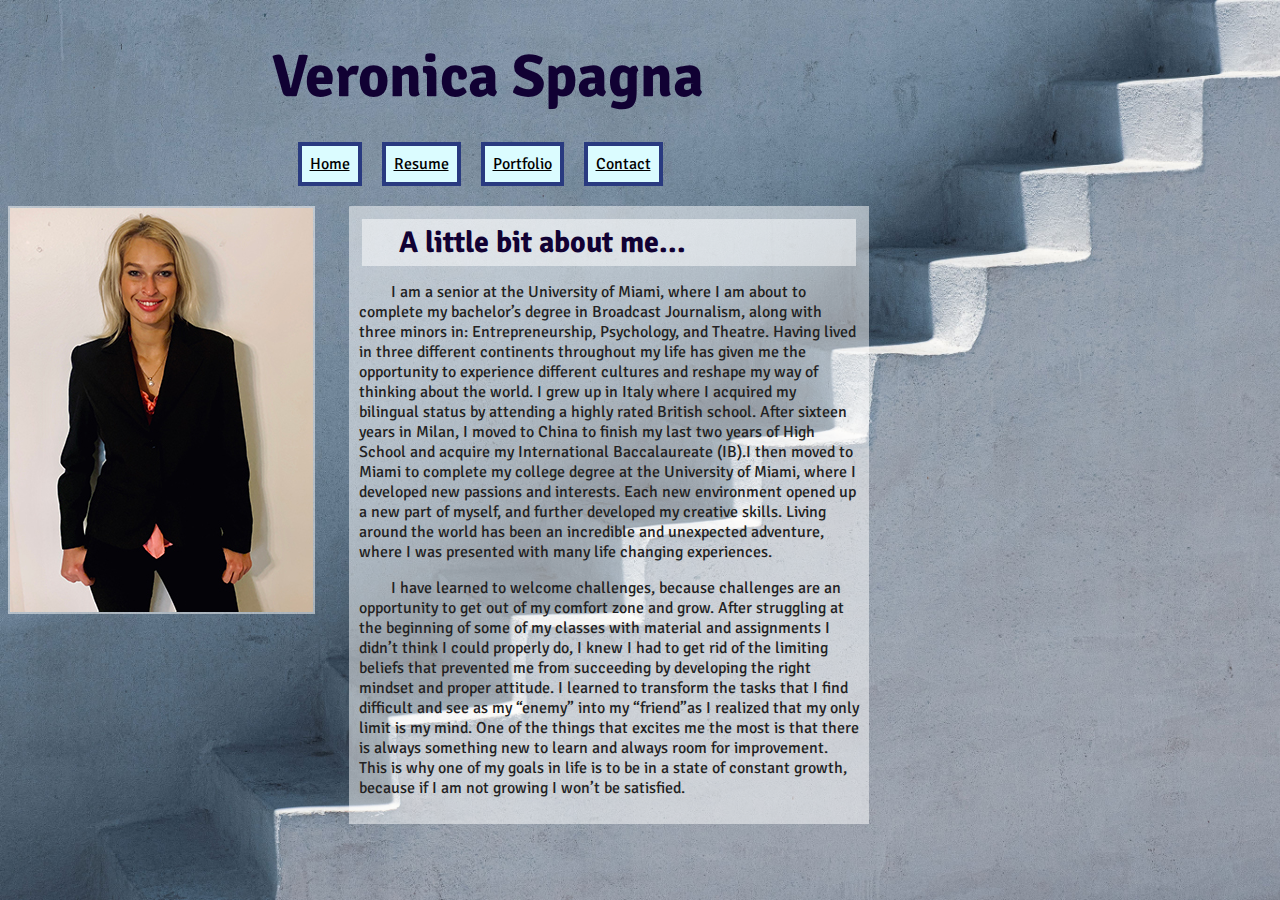
<file: index.html>
<!DOCTYPE html>
<html lang="en">

  <head>
    <meta charset="utf-8"/>
    <title>Home</title>
    <link href= "css/style.css" rel="stylesheet"/>
  </head>

  <body>
    <header>
      <h1>Veronica Spagna</h1>

      <nav>
        <ul>
         <li><a href="index.html">Home</a></li>
         <li><a href="resume.html">Resume</a></li>
         <li><a href="portfolio.html">Portfolio</a></li>
        <li><a href="contact.html">Contact</a></li>
       </ul>
      </nav>
    </header>

 <main>
   <section id="stand" alt="standup" >
    <img src="img/vero.jpg" alt="me" />
   </section>


  <section id="bio">
    <h2>A little bit about me...</h2>


    <p>I am a senior at the University of Miami, where I am about to complete my bachelor’s degree in Broadcast Journalism,
       along with three minors in: Entrepreneurship, Psychology, and Theatre.
      Having lived in three different continents throughout my life has given me the opportunity to experience different cultures
      and reshape my way of thinking about the world. I grew up in Italy where I acquired my bilingual status
      by attending a highly rated British school.  After sixteen years in Milan,
      I moved to China to finish my last two years of High School and acquire my International Baccalaureate (IB).I then moved to Miami to complete my college degree at the University of Miami,
      where I developed new passions and interests. Each new environment opened up a new part of myself, and further developed my creative skills.
      Living around the world has been an incredible and unexpected adventure, where I was presented with
        many life changing experiences.</p>
      <p>I have learned to welcome challenges, because challenges are an opportunity to get out of my comfort zone and grow.
      After struggling at the beginning of some of my classes with material and assignments I didn’t think I could properly do,
      I knew I had to get rid of the limiting beliefs that prevented me from succeeding by developing the right mindset and proper attitude.
      I learned to transform the tasks that I find difficult and see as my “enemy” into my “friend”as I realized that my only limit is my mind.
      One of the things that excites me the most is that there is always something new to learn and always room for improvement.
       This is why one of my goals in life is to be in a state of constant growth, because if I am not growing I won’t be satisfied.</p>


  </section>







</main>
 </body>
</html>
</file>
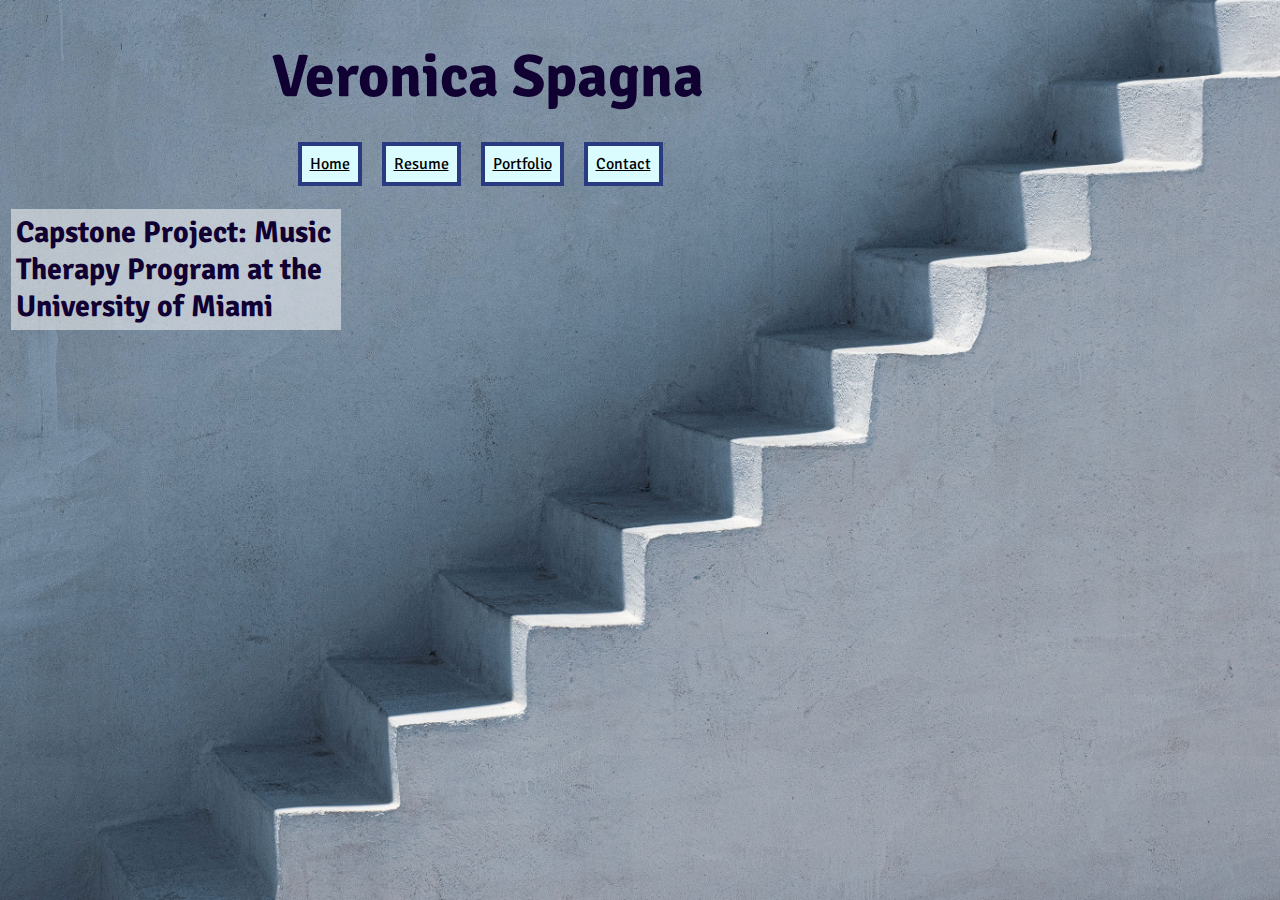
<file: capstone.html>
<!DOCTYPE html>
<html lang="en">

<head>
  <meta charset="utf-8"/>
  <title>Veronica's Capstone</title>
  <link href="css/style.css" rel="stylesheet" />
</head>

<body>
  <header>
    <h1>Veronica Spagna</h1>

    <nav>
      <ul>
       <li><a href="index.html">Home</a></li>
       <li><a href="resume.html">Resume</a></li>
       <li><a href="portfolio.html">Portfolio</a></li>
      <li><a href="contact.html">Contact</a></li>
     </ul>
    </nav>
  </header>

 <main>
   <section id="capstone">
   <h2> Capstone Project: Music Therapy Program at the University of Miami</h2>

<div style="padding:56.25% 0 0 0;position:relative;"><iframe src="https://player.vimeo.com/video/376971626?title=0&byline=0&portrait=0" style="position:absolute;top:0;left:0;width:100%;height:100%;" frameborder="0" allow="autoplay; fullscreen" allowfullscreen></iframe></div><script src="https://player.vimeo.com/api/player.js"></script>

   </section>
 </main>



 </body>
</html>
</file>
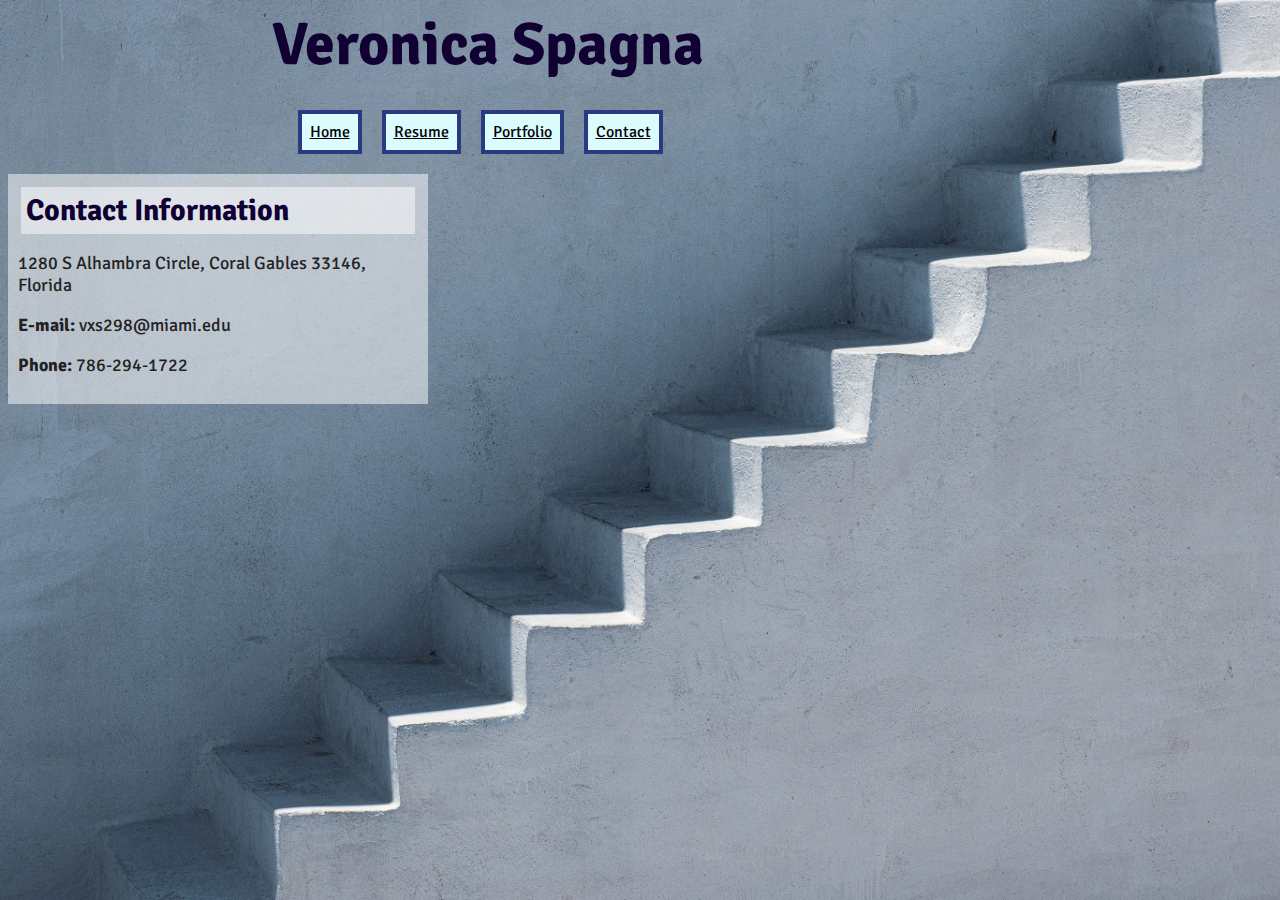
<file: contact.html>
<head>
  <meta charset="utf-8"/>
  <title>Veronica's Resume</title>
  <link href="css/style.css" rel="stylesheet" />
 </head>


  <body>
    <header>
      <h1>Veronica Spagna</h1>

     <nav>
         <ul>
           <li><a href="index.html">Home</a></li>
           <li><a href="resume.html">Resume</a></li>
           <li><a href="portfolio.html">Portfolio</a></li>
           <li><a href="contact.html">Contact</a></li>
         </ul>
       </nav>
     </header>
 <main>
   <section id="contact">
     <h2>Contact Information</h2>
    <p>1280 S Alhambra Circle, Coral Gables 33146, Florida </p>
    <p><strong>E-mail:</strong> vxs298@miami.edu </p>  <p><strong>Phone:</strong> 786-294-1722</p>
    </section>





 </main>
 </body>
</html>
</file>
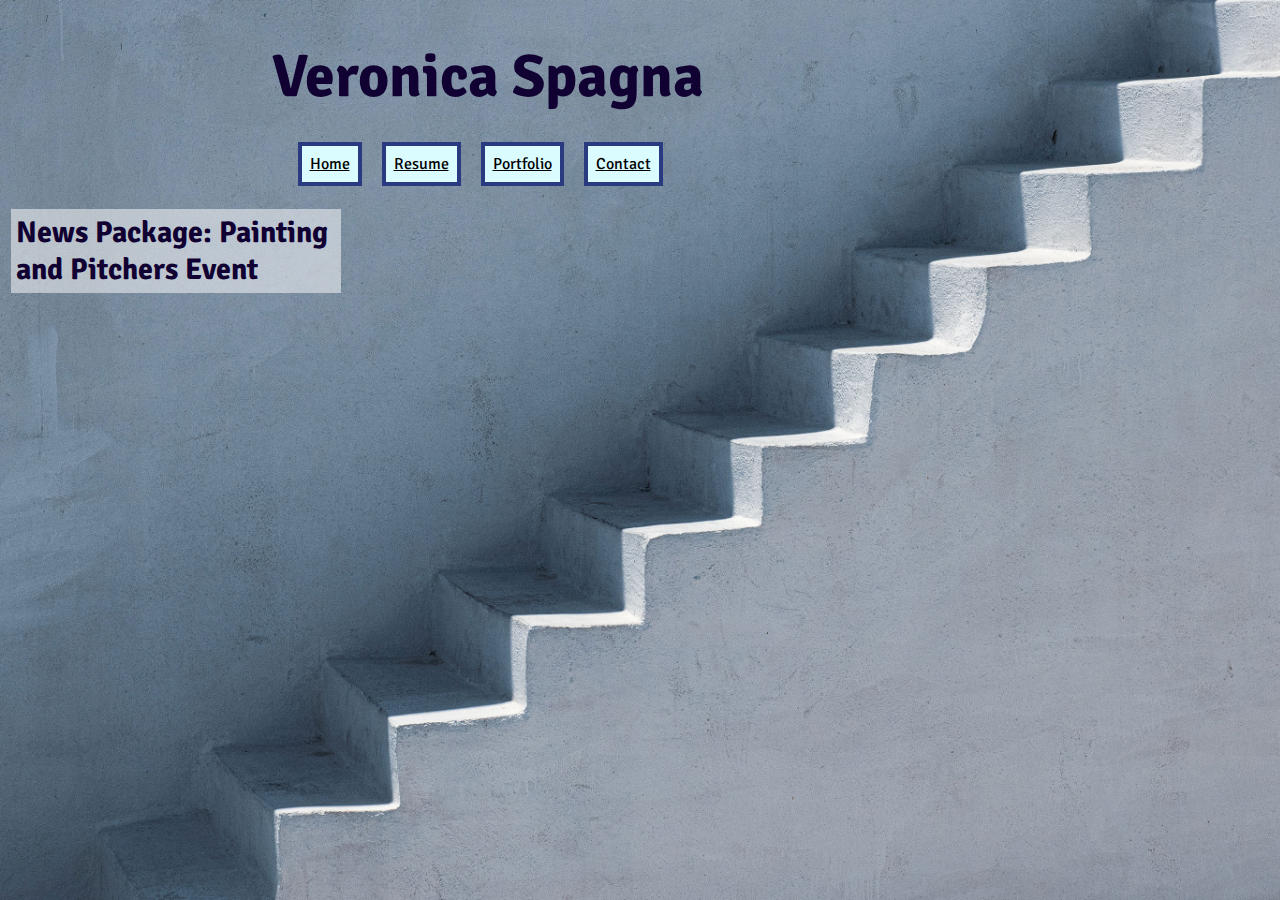
<file: package.html>
<!DOCTYPE html>
<html lang="en">

<head>
  <meta charset="utf-8"/>
  <title>News Package</title>
  <link href= "css/style.css" rel="stylesheet" />
</head>

<body>
  <header>
    <h1>Veronica Spagna</h1>

    <nav>
      <ul>
       <li><a href="index.html">Home</a></li>
       <li><a href="resume.html">Resume</a></li>
       <li><a href="portfolio.html">Portfolio</a></li>
      <li><a href="contact.html">Contact</a></li>
     </ul>
    </nav>
  </header>

 <main>
   <section id="newsvideo">
   <h2>News Package: Painting and Pitchers Event</h2>
      <div style="padding:56.25% 0 0 0;position:relative;"><iframe src="https://player.vimeo.com/video/376974641?title=0&byline=0&portrait=0"
        style="position:absolute;top:0;left:0;width:100%;height:100%;" frameborder="0"
        allow="autoplay; fullscreen" allowfullscreen></iframe></div><script src="https://player.vimeo.com/api/player.js"></script>
    </section>




  </main>
 </body>
</html>
</file>
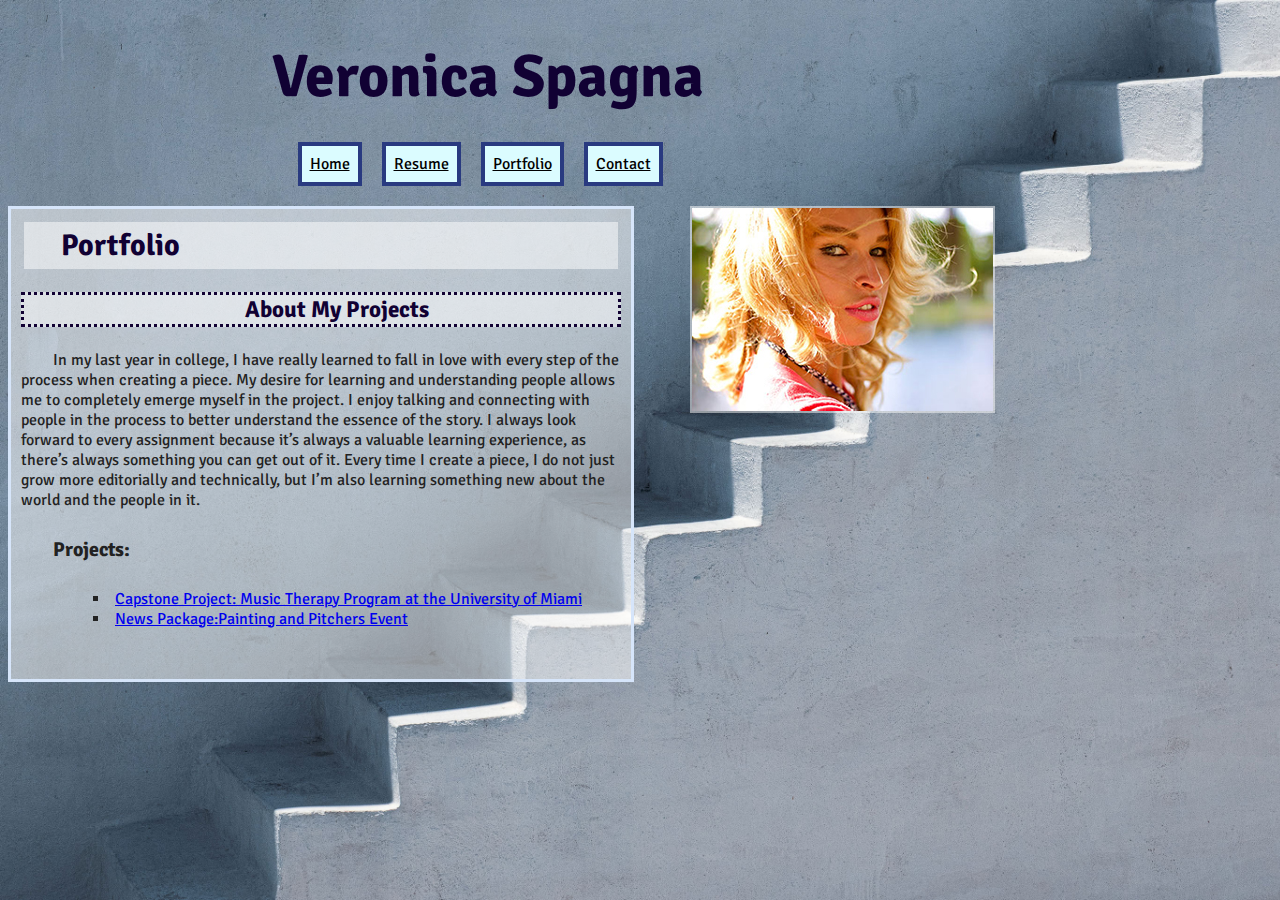
<file: portfolio.html>
<!DOCTYPE html>
<html lang="en">

  <head>
    <meta charset="utf-8"/>
    <title>Veronica's Portfolio</title>
    <link href="css/style.css" rel="stylesheet" />
  </head>

  <body>
    <header>
      <h1>Veronica Spagna</h1>

      <nav>
        <ul>
         <li><a href="index.html">Home</a></li>
         <li><a href="resume.html">Resume</a></li>
         <li><a href="portfolio.html">Portfolio</a></li>
        <li><a href="contact.html">Contact</a></li>
       </ul>
      </nav>
    </header>

 <main>
   <section id="portfolio">
     <h2>Portfolio</h2>
   <h3> About My Projects</h3>
  <p>In my last year in college, I have really learned to fall in love with every step of the process when creating a piece. My desire for learning and understanding people allows me to completely emerge myself in the project. I enjoy talking and connecting with people in the process to better understand the essence of the story.
   I always look forward to every assignment because it’s always a valuable learning experience,
   as there’s always something you can get out of it. Every time I create a piece, I do not just grow more editorially and technically, but I’m also learning something new about the world and the people in it. </p>

    <h4>Projects:</h4>
    <ul>
      <li><a href="capstone.html">Capstone Project: Music Therapy Program at the University of Miami</a></li>
      <li><a href="package.html">News Package:Painting and Pitchers Event</a></li>
    </ul>
  </section>

  <section id="close" alt="closeup">
   <img src="img/profilepic4.jpg" alt="profile" />
  </section>



  </main>
 </body>
</html>
</file>
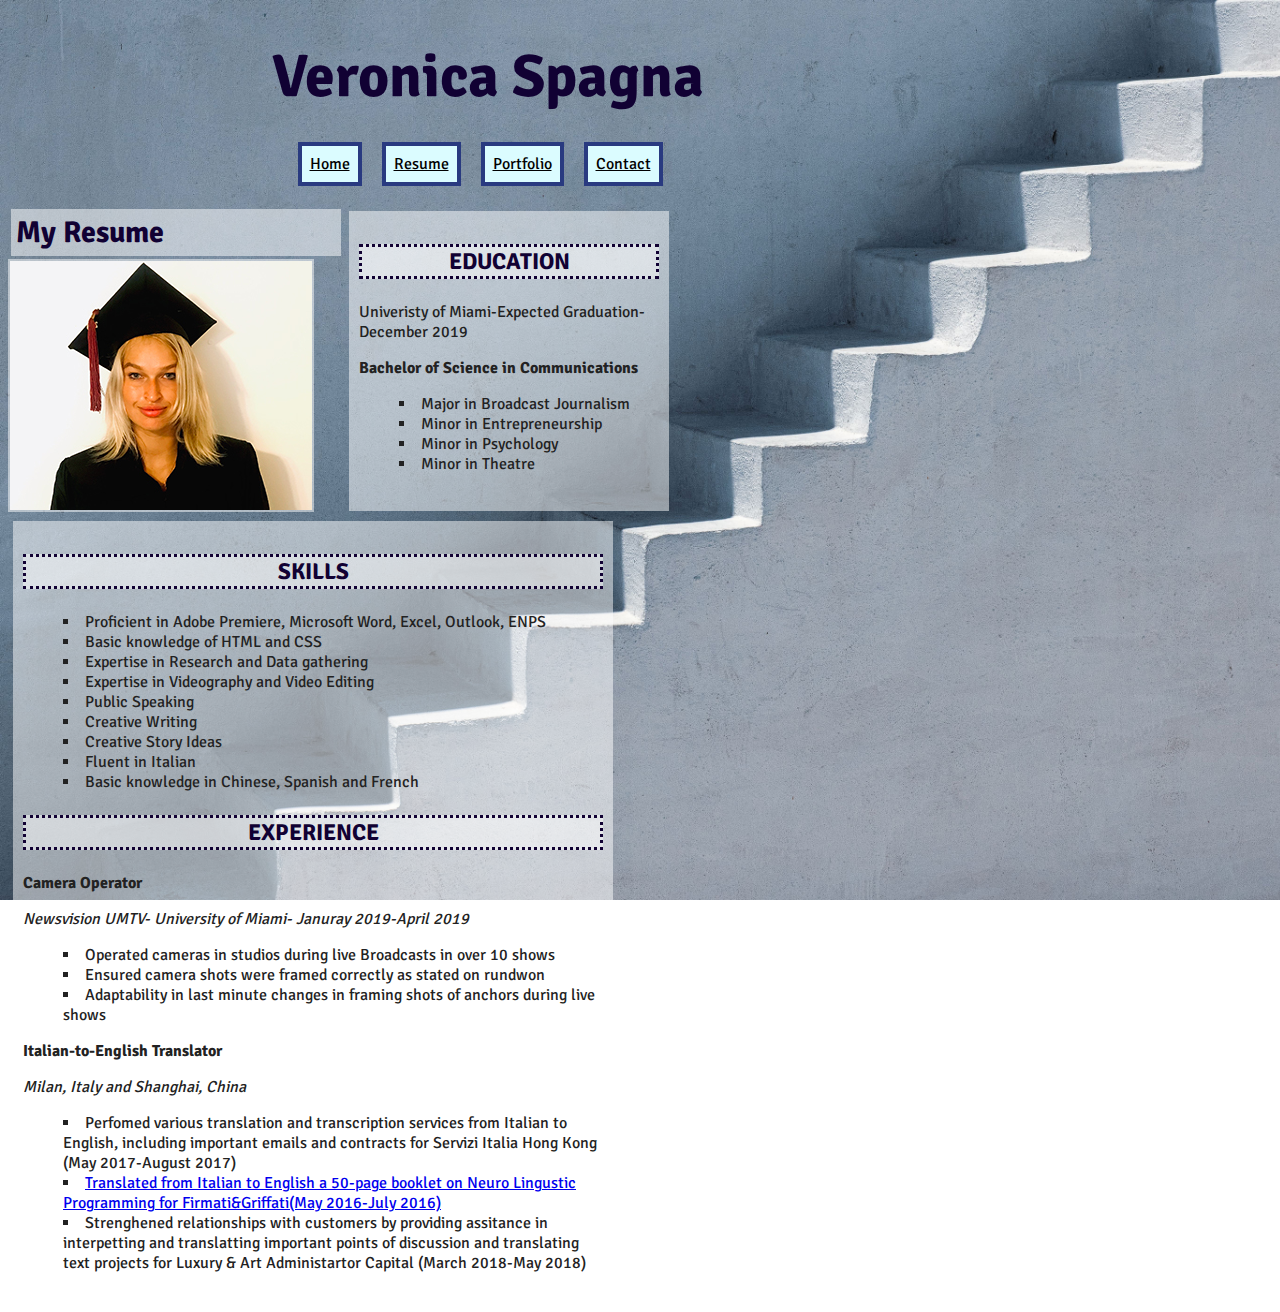
<file: resume.html>
<!DOCTYPE html>
 <html lang="en">


 <head>
   <meta charset="utf-8"/>
   <title>Veronica's Resume</title>
   <link href="css/style.css" rel="stylesheet" />
  </head>


   <body>
     <header>
       <h1>Veronica Spagna</h1>

      <nav>
          <ul>
            <li><a href="index.html">Home</a></li>
            <li><a href="resume.html">Resume</a></li>
            <li><a href="portfolio.html">Portfolio</a></li>
            <li><a href="contact.html">Contact</a></li>
          </ul>
        </nav>
      </header>

 <main>
   <section id="grad">
     <h2>My Resume</h2>
  <img src="img/grad2.jpg" alt="grad" align="middle" />
   </section>


  <section id="education">
   <h3>EDUCATION</h3>
   <p>Univeristy of Miami-Expected Graduation-December 2019</p>
   <p><strong>Bachelor of Science in Communications</strong></p>
     <ul>
       <li>Major in Broadcast Journalism</li>
       <li>Minor in Entrepreneurship</li>
       <li>Minor in Psychology</li>
       <li>Minor in Theatre</li>
     </ul>
    </section>

 <section id="skills">
  <h3>SKILLS</h3>
    <ul>
      <li>Proficient in Adobe Premiere, Microsoft Word, Excel, Outlook, ENPS</li>
      <li>Basic knowledge of HTML and CSS</li>
      <li>Expertise in Research and Data gathering</li>
      <li>Expertise in Videography and Video Editing</li>
      <li>Public Speaking</li>
      <li>Creative Writing</li>
      <li>Creative Story Ideas</li>
      <li>Fluent in Italian</li>
     <li>Basic knowledge in Chinese, Spanish and French</li>
   </ul>
  <h3>EXPERIENCE</h3>
    <p><strong>Camera Operator</strong></p>
     <p><em>Newsvision UMTV- University of Miami- Januray 2019-April 2019</em></p>
    <ul>
     <li>Operated cameras in studios during live Broadcasts in over 10 shows</li>
     <li>Ensured camera shots were framed correctly as stated on rundwon</li>
     <li>Adaptability in last minute changes in framing shots of anchors during live shows</li>
     </ul>
  <p><strong>Italian-to-English Translator</strong></p>
   <p><em>Milan, Italy and Shanghai, China</em></p>
    <ul>
     <li>Perfomed various translation and transcription services from Italian
  to English, including important emails and contracts for Servizi Italia Hong Kong (May 2017-August 2017)</li>
     <li><a href="http://www.firmatiegriffati.com">Translated from Italian to English a 50-page
 booklet on Neuro Lingustic Programming for Firmati&Griffati(May 2016-July 2016)</a></li>
    <li>Strenghened relationships with customers by providing assitance in interpetting and translatting
    important points of discussion and translating text projects for Luxury & Art Administartor Capital (March 2018-May 2018)</li>
    </ul>
   </section>

  </main>
  </body>
 </html>
</file>
<file: css/style.css>
@import url('https://fonts.googleapis.com/css?family=Anton|Signika&display=swap');

body {

  font-size: 16px;
  font-family: "Signika", "Anton",  "Helvetica", "Arial", sans-serif;
  color: #222;
  list-style-type: square;
  max-width: 960px;
  background-image: url("../img/stairs3.jpg");
  background-attachment: fixed;
  background-size: cover;
}

main {

display: grid;
grid-template-columns: 35% 35% 25%;
grid-auto-rows: auto;
grid-gap: 5px;
}

header nav a {
  color: black;
  padding: 0.5em;
  background-color: #dbfcff;
  border: 4px solid #293A80;
}


a:hover {
  color: white;
  font-style: bold;
  background-color: #4D80E4;
  border: 2px solid #110133;
}


nav > ul {
  padding-left: 0;
  margin: 2em 0;

}

nav > ul > li {
  display: inline-block;
  margin-right: 1em;
  font-weight: bold;
}

nav > ul > li > a {
  font-weight: normal;
}

header > nav {
  text-align: center;
}

h1{
  text-align: center;
  font-size: 60px;
  color: #110133;
}
h2{
  font-size: 30px;
  color: #110133;
  padding: 5px 5px 5px 5px;
  margin:3px;
  border-style:none;
  background-color: rgba(255,255,255,0.5);
}
h3{
  font-size: 23px;
  text-align: center;
  font-weight: bold;
  color: #110133;
  border-style: dotted;
  background-color: rgba(255,255,255,0.5);
}


h4{
  font-size: 20px;
  color:
}

h1 h2 h3 h4{
  font-family: "Anton", sans-serif;
  font-weight: bold;
}
ul li {
  list-style-type: square;
  list-style-position: inside;
}


img {
  border: 2px solid;
  border-color: rgba(255,255,255,0.5);;
}

#bio{
  grid-column-start: 2;
  grid-column-end: 2;
  grid-row-start: 1;
  width: 500px;
  border-color: black;
  padding: 10px;
  background-color: rgba(255,255,255,0.5);
  text-indent: 2em;

}

#close{
  grid-column-start: 3;
  border-style: none;

}

#stand {
  grid-column-start: 1;
  grid-row-start: 1;

}

#grad{

  grid-column-start: 1;
  grid-row: 1;
  border-color: rgba(255,255,255,0.5);
  border: 10px;

}
#education{
  grid-column: 2;
  grid-row: 1;
  width: 300px;
  height: 280px;
  margin-bottom: 5px;
  margin-top: 5px;
  border-color: white;
  padding: 10px 10px 10px 10px;
  background-color: rgba(255,255,255,0.5);
  letter-spacing: normal;
}
#skills {
  grid-column: 1;
  grid-row: 2;
  width: 580px;
  margin-bottom: 5px;
  margin-left: 5px;
  padding: 10px 10px 10px 10px;
  border-color: none;
  background-color: rgba(255,255,255,0.5);
  letter-spacing: normal;
}
#portfolio{
  width: 600px;
  height: 450px;
  text-indent: 2em;
  border: 3px solid #222;
  margin-bottom: 30px;
  border-color: #D6E5FA;
  padding: 10px 10px 10px 10px;
  background-color: rgba(255,255,255,0.5);
  letter-spacing: normal;
}

#contact{
  border-color: #D6E5FA;
  padding: 10px 10px 10px 10px;
  background-color: rgba(255,255,255,0.5);
  font-size: 18px;
  width:400px;
  grid-column-start: 1;
}



body{
  max-width: 960px
}
</file>
